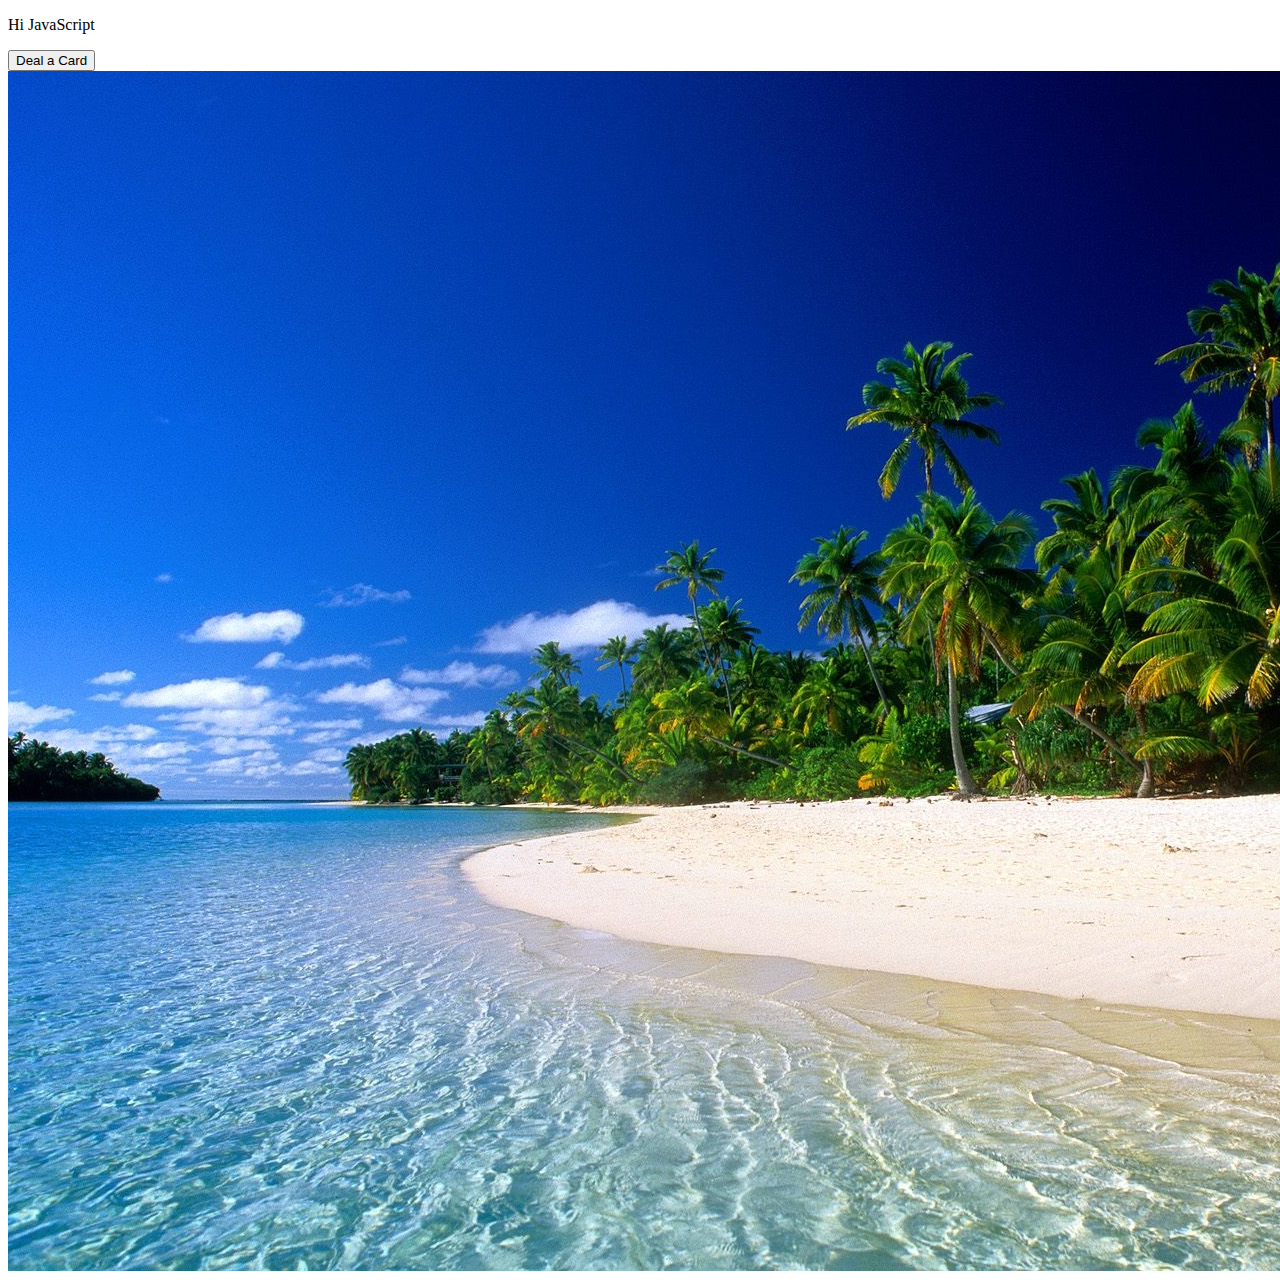
<file: wwwroot/index.html>
<!DOCTYPE html>
<html>
<head>
    <p>Hi JavaScript</p>
    <button type="button" id="deal" onclick="DealCard()">Deal a Card</button>
</head>
<body>
    <img src="images/background.d02c646e5ac07cfc67de223b422ee804.jpg" />
<script type="text/javascript" src="js/main.ea1de2418c69d654f912.js"></script></body>
<!--<script >var exports = {};</script>-->
<!--
<script src="./Card.js" type=module></script>
<script src="./Deck.js" type=module></script>
<script src="./Player.js" type=module></script>
<script src="./Blackjack.js" type=module></script>
<script src="./main.js" type=module></script> 
    Hi
-->
</html>
</file>
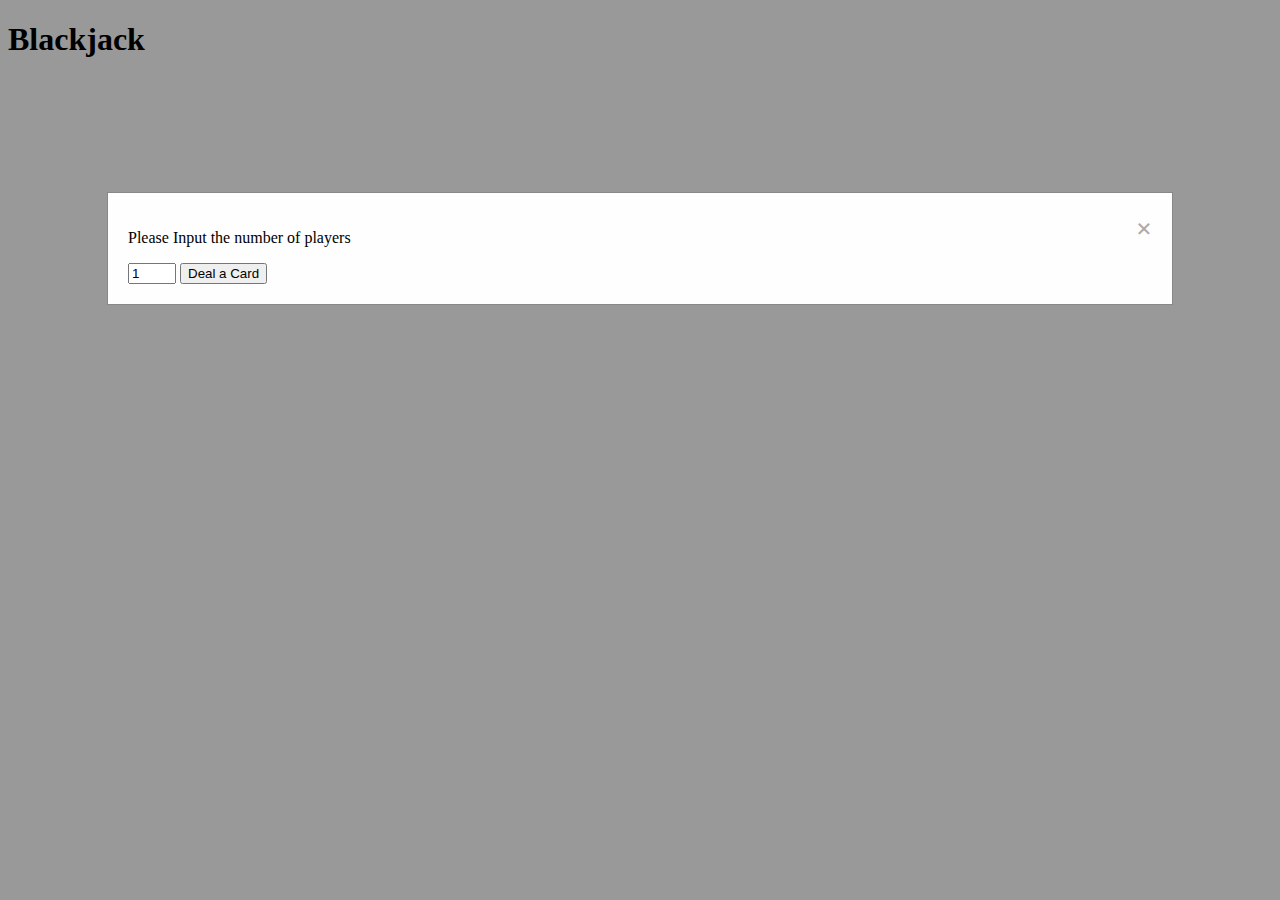
<file: wwwroot/blackjack.html>
<!DOCTYPE html>
<html>

<head>
    <link rel="stylesheet" href="modal.css">
    <h1>Blackjack</h1>

</head>

<body>


    <!-- Trigger/Open The Modal -->
    <!-- <button id="myBtn">Open Modal</button> -->

    <!-- The Modal -->
    <div id="myModal" class="modal">

        <!-- Modal content -->
        <div class="modal-content">
            <span class="close">&times;</span>
            <p>Please Input the number of players</p>
            <input type="number" id=inputNumPlayers name="quantity" value="1" min="1" max="5">
            <button type="button" id="deal" onclick="BeginGame()">Deal a Card</button>
        </div>

    </div>
    <script>
        // Get the modal
        var modal = document.getElementById("myModal");

        // Get the button that opens the modal
        // var btn = document.getElementById("myBtn");

        // Get the <span> element that closes the modal
        var span = document.getElementsByClassName("close")[0];

        // When the user clicks the button, open the modal 
        //btn.onclick = function () {
        modal.style.display = "block";
        //}

        // When the user clicks on <span> (x), close the modal
        span.onclick = function () {
            modal.style.display = "none";
        }

        // When the user clicks anywhere outside of the modal, close it
        window.onclick = function (event) {
            if (event.target == modal) {
                modal.style.display = "none";
            }
        }
    </script>

    <script>
        function BeginGame() {
            modal.style.display = "none";

            var para = document.createElement("P");
            para.innerText = "Dealer";               // Insert text
            document.body.appendChild(para);                      // Append <p> to <body> 

            var para = document.createElement("P");
            para.innerText = "Player1";               // Insert text
            document.body.appendChild(para);                      // Append <p> to <body> 

            var btn = document.createElement("BUTTON");   // Create a <button> element
            btn.innerHTML = "HIT";                   // Insert text
            document.body.appendChild(btn);               // Append <button> to <body> 

            var btn = document.createElement("BUTTON");   // Create a <button> element
            btn.innerHTML = "STAY";                   // Insert text
            document.body.appendChild(btn);               // Append <button> to <body> 




            var img = document.createElement('img');
            img.src = 'images/background.d02c646e5ac07cfc67de223b422ee804.jpg';
            img.height = 200
            img.width = 200

            document.body.appendChild(img);


            // var txt;
            // let numPlayers = document.getElementById("inputNumPlayers");
            // var r = confirm(`${numPlayers.value} "Players"`);
            // if (r == true) {
            //     txt = "You pressed OK!";
            // } else {
            //     txt = "You pressed Cancel!";
            // }
        }

    </script>
</body>


</html>
</file>
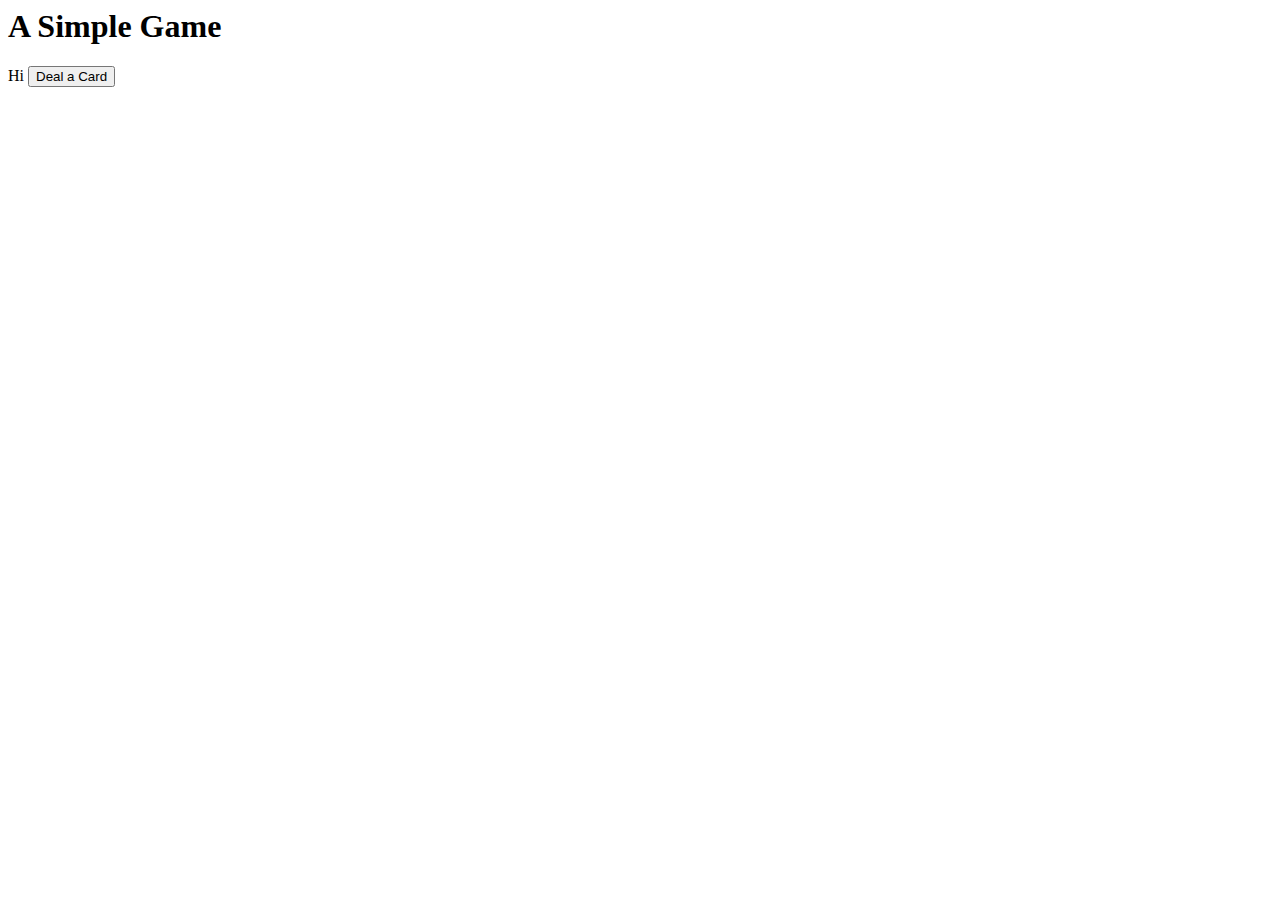
<file: wwwroot/game.html>
<html>

<head>
    <h1>A Simple Game</h1>
    <label id="data"> Hi</label>
    <button type="button" id="deal" onclick="DealCard()">Deal a Card</button>
</head>

<body>
    <script>
        async function DealCard() {
            let response = await fetch('https://localhost:44339/api/play/deal', {
                method: 'GET',
                headers: {
                    'Content-Type': 'application/json'
                }
            });

            var x = document.getElementById("data");
            if (response.ok) { // if HTTP-status is 200-299
                // get the response body (the method explained below)
                let json = await response.json();
                x.textContent = `${JSON.stringify (json)}`;
            }
            else {
                x.textContent = `An Error occurred ${response.status}`;
            }


        }

    </script>

</body>

</html>
</file>
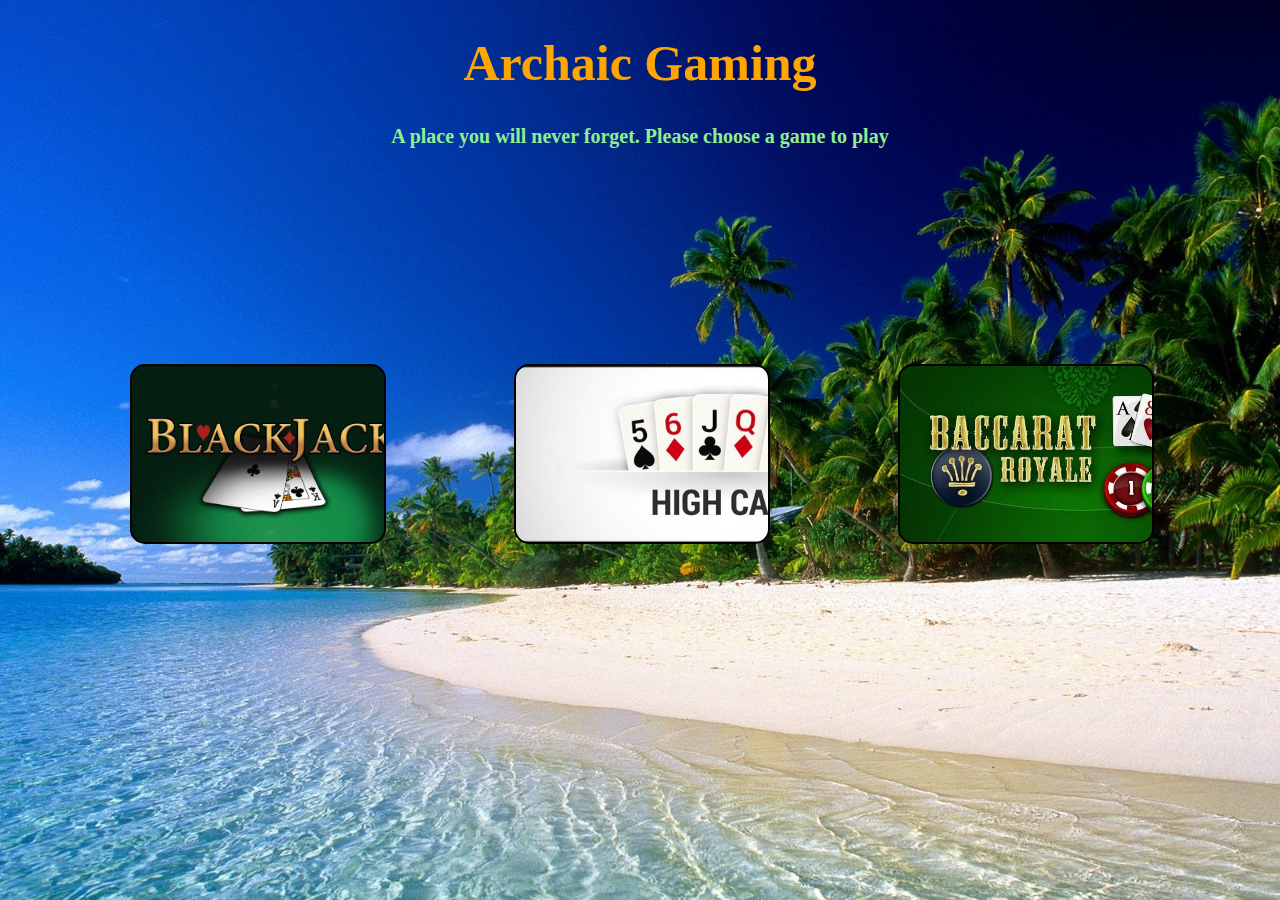
<file: wwwroot/welcome.html>
<!DOCTYPE html>
<html>

<head>
    <link rel="stylesheet" href="welcome.css">

    <h1 class="heading">Archaic Gaming</h1>
    <h2 class="subHeading">A place you will never forget. Please choose a game to play</h2>

    <button class="button buttonBlackjack" id="deal" onclick="LaunchBlackjack()"></button>
    <button class="button buttonBaccarat" id="deal" onclick="LaunchHighCard()"></button>
    <button class="button buttonHighCard" id="deal" onclick="LaunchHighCard()"></button>
</head>

<body>
    <script type="text/javascript">
        const url = "https://localhost:44339/";

        function LaunchBlackjack() {
            window.open(() => `${url}/blackjack.html`);
        }
        function LaunchHighCard() {
            window.open(() => `${url}/highcard.html`);
        }
    </script>

</body>

</html>
</file>
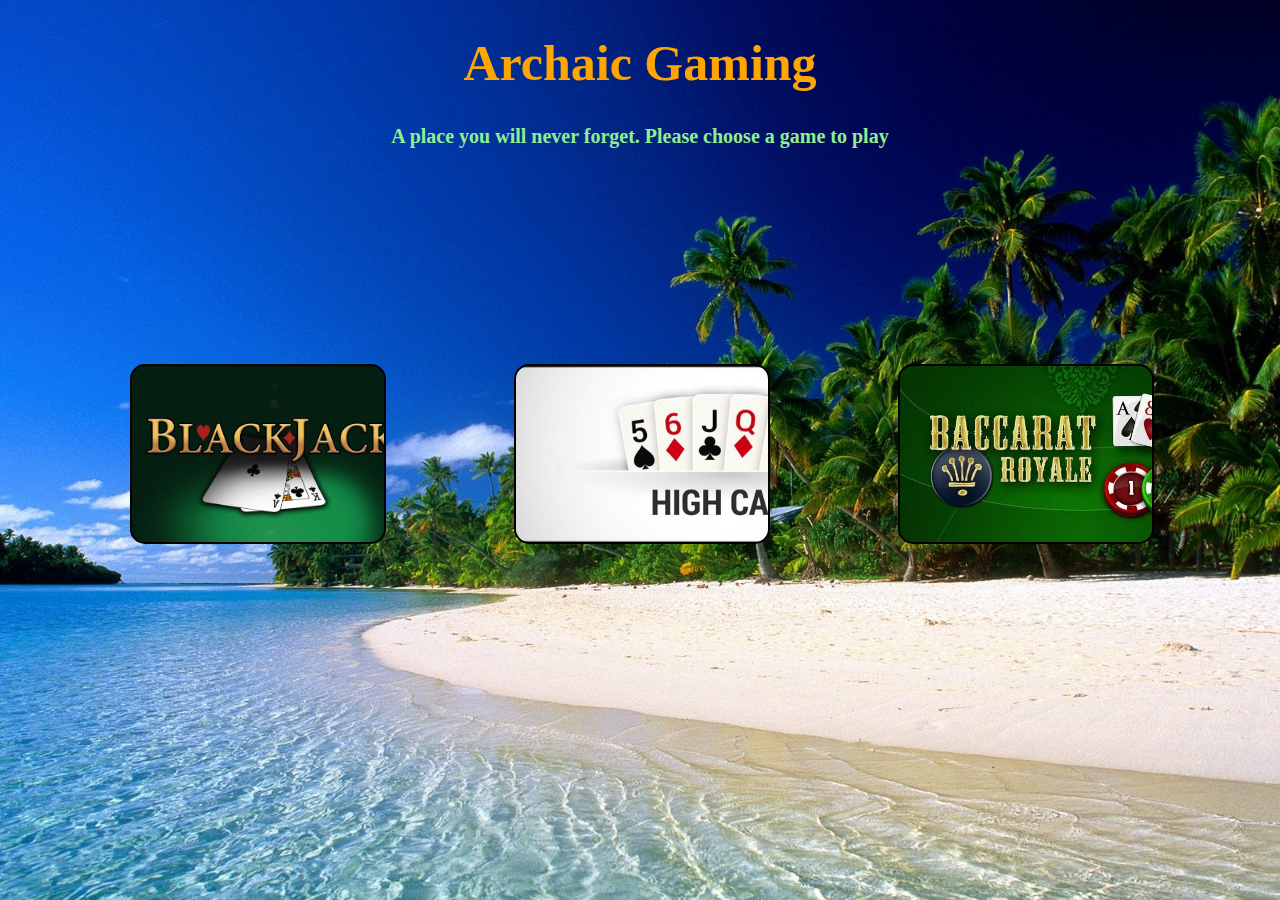
<file: ArchaicGaming.WebAPI/wwwroot/welcome.html>
<!DOCTYPE html>
<html>

<head>
    <link rel="stylesheet" href="welcome.css">

    <h1 class="heading">Archaic Gaming</h1>
    <h2 class="subHeading">A place you will never forget. Please choose a game to play</h2>

    <button class="button buttonBlackjack" id="blackjackBtnId" onclick="LaunchBlackjack()"></button>
    <button class="button buttonBaccarat" id="baccaratBtnId" onclick="LaunchHighCard()"></button>
    <button class="button buttonHighCard" id="highcardBtnId" onclick="LaunchHighCard()"></button>
</head>

<body>
    <script type="text/javascript">
        const url = "https://localhost:44339/";

        function LaunchBlackjack() {
            window.open(() => `${url}/blackjack.html`);
        }
        function LaunchHighCard() {
            window.open(() => `${url}/highcard.html`);
        }
    </script>

</body>

</html>
</file>
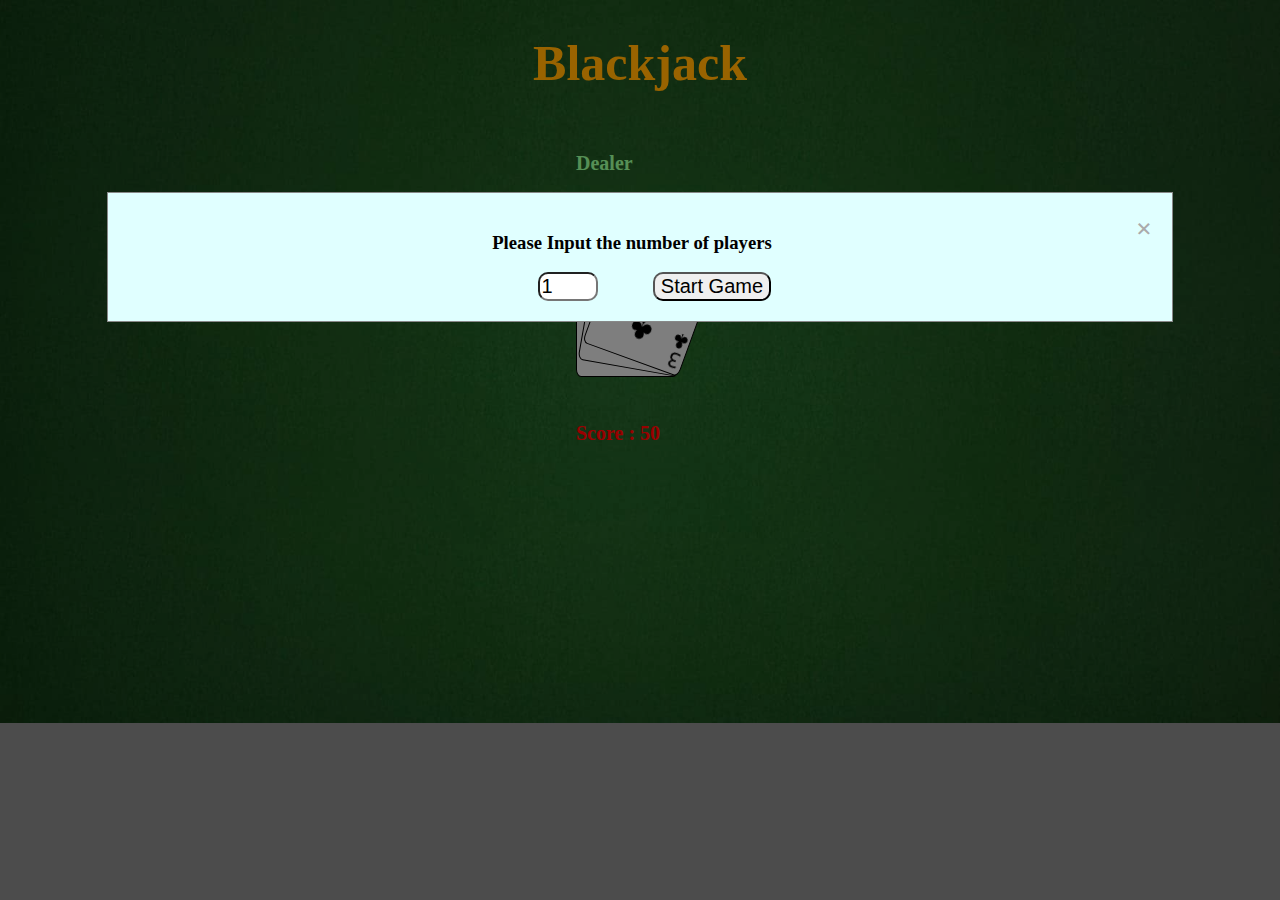
<file: ArchaicGaming.WebAPI/wwwroot/html/blackjack.html>
<!DOCTYPE html>
<html>

<head>
    <link rel="stylesheet" href="../css/blackjack.css">
    <link rel="stylesheet" href="../css/modal.css">

    <h1 class="pageHeading">Blackjack</h1>
    <!--<h2 class="pageSubHeading">The logical game </h2> -->
</head>

<body>
    <!-- The Modal -->
    <div id="numPlayersModelId" class="modal">
        <!-- Modal content -->
        <div class="modal-content">
            <span class="close">&times;</span>
            <h3 style="text-align:center">Please Input the number of players</h3>
            <input class="modelInputPlayers" type="number" id=numPlayersInputId name="quantity" value="1" min="1"
                max="5">
            <button class="modalDealButton" type="button" id="dealBtnId" onclick="BeginGame()">Start Game</button>
        </div>
    </div>

    <div id="dealerSectionId">
        <h2 id="dealerNameId" class="dealerHeading">Dealer</h2>
        <h2 id="dealerScoreId" class="dealerScore">Score</h2>
    </div>

    <!--Webpage Helping Methods-->
    <script>
        //Display a modal for the user to input the number of players
        function DisplayModal() {

            var modal = document.getElementById("numPlayersModelId");// Get the modal
            modal.style.display = "block"; //Display the model

            var span = document.getElementsByClassName("close")[0]; // Get the <span> element that closes the modal      
            // When the user clicks on <span> (x), close the modal
            span.onclick = function () {
                modal.style.display = "none";
            }
        }

        //Create a image id to be used by the image resource
        function CreateImageId(playerName, cardblockNumber) {

            return `${playerName}ImgBlock${cardblockNumber}Id`;//ie player1ImgBlock1Id
        }

        //Create an image element with a card source file
        function LoadImage(cardValue, cardSuit, degreeToRotate, imgElementId) {

            var img = document.createElement('img');
            img.src = `../images/cards/${cardValue}${cardSuit}.png`;
            img.id = imgElementId;
            img.style.transform = `rotate(${degreeToRotate}deg)`;

            return img;
        }

        //Create a h2 element with the passed in attributes
        function CreatePlayerHeading2(id, text, topPosition, leftPosition) {
            var playerHeadingElement = document.createElement('h2');
            playerHeadingElement.id = id;
            playerHeadingElement.textContent = text
            playerHeadingElement.style.top = topPosition
            playerHeadingElement.style.left = leftPosition

            return playerHeadingElement;
        }
    </script>

    <!--Blackjack Helping Methods-->
    <script>
        function SetDealerCards() {
            var dealerSection = document.getElementById("dealerSectionId");

            var img = LoadImage("Ace", "Clubs", 0, CreateImageId("dealer", 0));
            img.classList.add("dealerCards");
            dealerSection.appendChild(img);

            img = LoadImage("Two", "Clubs", 10, CreateImageId("dealer", 1));
            img.classList.add("dealerCards");
            dealerSection.appendChild(img);

            img = LoadImage("Three", "Clubs", 20, CreateImageId("dealer", 2));
            img.classList.add("dealerCards");
            dealerSection.appendChild(img);

            var dealerScoreText = document.getElementById("dealerScoreId");
            dealerScoreText.innerText = `${dealerScoreText.innerText} : ${50}`;

        }

        function SetPlayerCards() {
            var dealerSection = document.getElementById("player1SectionId");

            var img = LoadImage("Four", "Clubs", 0, CreateImageId("player1NameId", 0))
            img.style.top = "65%"
            img.style.left = document.getElementById("player1NameId").style.left;
            dealerSection.appendChild(img);

            img = LoadImage("King", "Clubs", 10, CreateImageId("player1NameId", 1));
            img.style.top = "65%"
            img.style.left = document.getElementById("player1NameId").style.left;
            dealerSection.appendChild(img);

            img = LoadImage("Jack", "Clubs", 20, CreateImageId("player1NameId", 2));
            img.style.top = "65%"
            img.style.left = document.getElementById("player1NameId").style.left;
            dealerSection.appendChild(img);

            var dealerScoreText = document.getElementById("player1ScoreId");
            dealerScoreText.innerText = `${dealerScoreText.innerText} : ${21}`;

        }

        function BeginGame() {

            // remove the model
            var modal = document.getElementById("numPlayersModelId");
            modal.style.display = "none";

            var numPlayers = parseInt(document.getElementById("numPlayersInputId").value);
            for (var player = 1; player <= numPlayers; player++) {


                var playerDiv = document.createElement("div");
                playerDiv.id = `player${player}SectionId`;
                document.body.appendChild(playerDiv);

                var playerHeading = CreatePlayerHeading2(`player${player}NameId`,
                    `Player ${player}`,
                    "55%",
                    `${3 + (100 / numPlayers) * (player - 1)}%`
                );
                playerDiv.appendChild(playerHeading);

                var playerScore = CreatePlayerHeading2(`player${player}ScoreId`,
                    `Player Score ${player}`,
                    "85%",
                    `${3 + (100 / numPlayers) * (player - 1)}%`
                );
                playerDiv.appendChild(playerScore);
            }

            SetPlayerCards();
        }
    </script>

    <!--Main-->
    <script>
        setTimeout(DisplayModal, 50);
        SetDealerCards();
    </script>

    <script>
        // function SetScore(scoreElementId, score) {
        //     var scoreElement = document.getElementById(scoreElementId);
        //     scoreElement.innerText = `${scoreElement.innerText} : ${score}`;
        // }

        // function PositionImage(img, playerPositionId) {
        //     var playerPositionElement = document.getElementById(playerPositionId);
        //     img.style.top = playerPositionElement.style.top;
        //     img.style.left = playerPositionElement.style.left;
        //}
    </script>
</body>


</html>
</file>
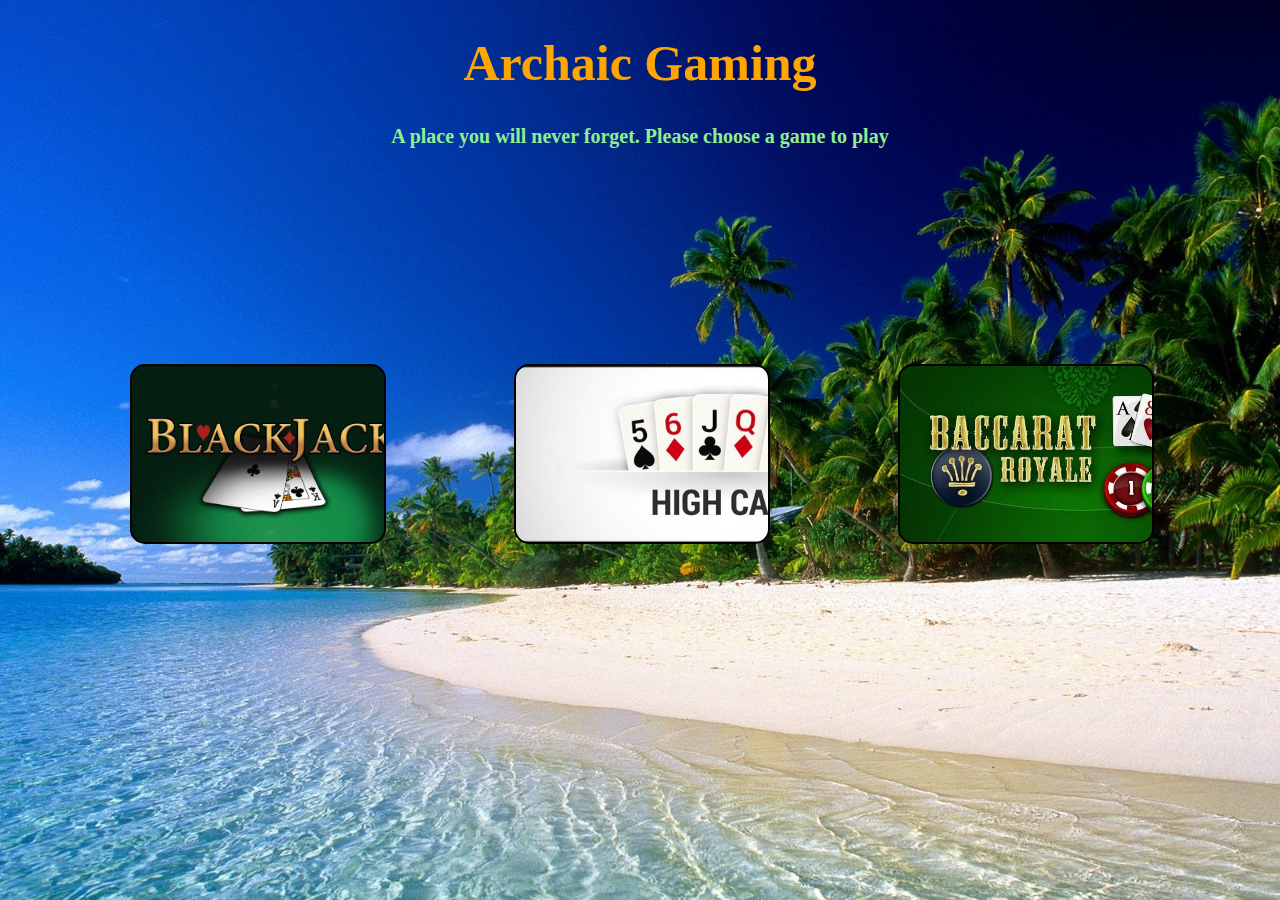
<file: ArchaicGaming.WebAPI/wwwroot/html/welcome.html>
<!DOCTYPE html>
<html>

<head>
    <link rel="stylesheet" href="../css/welcome.css">

    <h1 class="heading">Archaic Gaming</h1>
    <h2 class="subHeading">A place you will never forget. Please choose a game to play</h2>

    <button class="button buttonBlackjack" id="blackjackBtnId" onclick="LaunchBlackjack()"></button>
    <button class="button buttonBaccarat" id="baccaratBtnId" onclick="LaunchHighCard()"></button>
    <button class="button buttonHighCard" id="highcardBtnId" onclick="LaunchHighCard()"></button>
</head>

<body>
    <script type="text/javascript">
        const url = "https://localhost:44339/";

        function LaunchBlackjack() {
            window.open(() => `${url}/blackjack.html`);
        }
        function LaunchHighCard() {
            window.open(() => `${url}/highcard.html`);
        }
    </script>

</body>

</html>
</file>
<file: wwwroot/modal.css>
/* The Modal (background) */
 .modal {
    display: none; /* Hidden by default */
    position: fixed; /* Stay in place */
    z-index: 1; /* Sit on top */
    left: 0;
    top: 0;
    width: 100%; /* Full width */
    height: 100%; /* Full height */
    overflow: auto; /* Enable scroll if needed */
    background-color: rgb(0,0,0); /* Fallback color */
    background-color: rgba(0,0,0,0.4); /* Black w/ opacity */
  }
  
  /* Modal Content/Box */
  .modal-content {
    background-color: #fefefe;
    margin: 15% auto; /* 15% from the top and centered */
    padding: 20px;
    border: 1px solid #888;
    width: 80%; /* Could be more or less, depending on screen size */
  }
  
  /* The Close Button */
  .close {
    color: #aaa;
    float: right;
    font-size: 28px;
    font-weight: bold;
  }
  
  .close:hover,
  .close:focus {
    color: black;
    text-decoration: none;
    cursor: pointer;
  }
</file>
<file: wwwroot/welcome.css>
html {
    background-image: url('images/welcomebackground.jpg');
    background-size: cover;
    background-repeat: no-repeat;
    background-color: rgba(0, 0, 0, 0.5)
}

h1.heading {
    text-align: center;
    color: orange;
    font-size: 50px;
}

h2.subHeading {
    text-align: center;
    color: lightgreen;
    font-size: 20px;
}

.button {
    background-color: white;
    border: none;
    color: white;
    padding: 16px 32px;
    text-align: center;
    text-decoration: none;
    display: inline-block;
    font-size: 40px;
    margin: 4px 2px;
    -webkit-transition-duration: 0.4s;
    transition-duration: 0.4s;
    cursor: pointer;
    position: absolute;
    width: 20%;
    height: 20%;
    border-radius: 15px;
}

.buttonBlackjack {
    background-image: url('images/blackjack.jpg');
    background-size: cover;
    border: 2px solid black;
    top: 40%;
    left: 10%;
}

.buttonHighCard {
    background-image: url('images/highcard.jpg');
    background-size: cover;
    border: 2px solid black;
    top: 40%;
    left: 40%;
}

.buttonBaccarat {
    background-image: url('images/baccarat.jpg');
    background-size: cover;
    border: 2px solid black;
    top: 40%;
    left: 70%;
}

.buttonBlackjack:hover {
    background-color: black;
    color: white;
    filter: brightness(150%);
}

.buttonBaccarat:hover {
    background-color: black;
    color: white;
    filter: brightness(150%);
}

.buttonHighCard:hover {
    background-color: black;
    color: white;
    filter: brightness(150%);
}
</file>
<file: ArchaicGaming.WebAPI/wwwroot/welcome.css>
html {
    background-image: url('images/welcomebackground.jpg');
    background-size: cover;
    background-repeat: no-repeat;
    background-color: rgba(0, 0, 0, 0.5)
}

h1.heading {
    text-align: center;
    color: orange;
    font-size: 50px;
}

h2.subHeading {
    text-align: center;
    color: lightgreen;
    font-size: 20px;
}

.button {
    background-color: white;
    border: none;
    color: white;
    padding: 16px 32px;
    text-align: center;
    text-decoration: none;
    display: inline-block;
    font-size: 40px;
    margin: 4px 2px;
    -webkit-transition-duration: 0.4s;
    transition-duration: 0.4s;
    cursor: pointer;
    position: absolute;
    width: 20%;
    height: 20%;
    border-radius: 15px;
}

.buttonBlackjack {
    background-image: url('images/blackjack_btn.jpg');
    background-size: cover;
    border: 2px solid black;
    top: 40%;
    left: 10%;
}

.buttonHighCard {
    background-image: url('images/highcard_btn.jpg');
    background-size: cover;
    border: 2px solid black;
    top: 40%;
    left: 40%;
}

.buttonBaccarat {
    background-image: url('images/baccarat_btn.jpg');
    background-size: cover;
    border: 2px solid black;
    top: 40%;
    left: 70%;
}

.buttonBlackjack:hover {
    background-color: black;
    color: white;
    filter: brightness(150%);
}

.buttonBaccarat:hover {
    background-color: black;
    color: white;
    filter: brightness(150%);
}

.buttonHighCard:hover {
    background-color: black;
    color: white;
    filter: brightness(150%);
}
</file>
<file: ArchaicGaming.WebAPI/wwwroot/css/blackjack.css>
html {
    background-image: url('../images/blackjack_background.jpg');
    background-size: cover;
    background-repeat: no-repeat;
    background-color: rgba(0, 0, 0, 0.5)
}

h1.pageHeading {
    text-align: center;
    color: orange;
    font-size: 50px;
}

h2 {
    position: absolute;;
    color: lightgreen;
    font-size: 20px;

}

h2.dealerHeading {
    position: absolute;
    top: 15%;
    left: 45%;
    
}

h2.dealerScore {
    position: absolute;
    top: 45%;
    left: 45%;
    color: red;
}

img {
    border-radius: 5%;
    background-color: lightgray;
    width:100px;
    height: 150px;
    transform-origin: 100% 100%;
    position: absolute;
    border: 1px solid black;

}

img.dealerCards {
    top: 25%;
    left: 45%;
}
</file>
<file: ArchaicGaming.WebAPI/wwwroot/css/modal.css>
/* The Modal (background) */
 .modal {
    display: none; /* Hidden by default */
    position: fixed; /* Stay in place */
    z-index: 1; /* Sit on top */
    left: 0;
    top: 0;
    width: 100%; /* Full width */
    height: 100%; /* Full height */
    overflow: auto; /* Enable scroll if needed */
    background-color: rgb(0,0,0); /* Fallback color */
    background-color: rgba(0,0,0,0.4); /* Black w/ opacity */
    
  }
  
  /* Modal Content/Box */
  .modal-content {
    background-color:lightcyan;
    margin: 15% auto; /* 15% from the top and centered */
    padding: 20px;
    border: 1px solid #888;
    width: 80%; /* Could be more or less, depending on screen size */
  }
  
  /* The Close Button */
  .close {
    color: #aaa;
    float: right;
    font-size: 28px;
    font-weight: bold;
  }
  
  .close:hover,
  .close:focus {
    color: black;
    text-decoration: none;
    cursor: pointer;
  } 

  .modalDealButton {
    position:relative;
    top: 80%;
    left: 45%;
    font-size: 20px;
    border-radius: 10px;
}

.modalDealButton:hover {
  background-color: lightgreen;
  color: white;
}

.modelInputPlayers {
  position:relative;
  top: 80%;
  left: 40%;
  font-size: 20px;
  border-radius: 10px;
}
</file>
<file: ArchaicGaming.WebAPI/wwwroot/css/welcome.css>
html {
    background-image: url('../images/welcomebackground.jpg');
    background-size: cover;
    background-repeat: no-repeat;
    background-color: rgba(0, 0, 0, 0.5)
}

h1.heading {
    text-align: center;
    color: orange;
    font-size: 50px;
}

h2.subHeading {
    text-align: center;
    color: lightgreen;
    font-size: 20px;
}

.button {
    background-color: white;
    border: none;
    color: white;
    padding: 16px 32px;
    text-align: center;
    text-decoration: none;
    display: inline-block;
    font-size: 40px;
    margin: 4px 2px;
    -webkit-transition-duration: 0.4s;
    transition-duration: 0.4s;
    cursor: pointer;
    position: absolute;
    width: 20%;
    height: 20%;
    border-radius: 15px;
}

.buttonBlackjack {
    background-image: url('../images/blackjack_btn.jpg');
    background-size: cover;
    border: 2px solid black;
    top: 40%;
    left: 10%;
}

.buttonHighCard {
    background-image: url('../images/highcard_btn.jpg');
    background-size: cover;
    border: 2px solid black;
    top: 40%;
    left: 40%;
}

.buttonBaccarat {
    background-image: url('../images/baccarat_btn.jpg');
    background-size: cover;
    border: 2px solid black;
    top: 40%;
    left: 70%;
}

.buttonBlackjack:hover {
    background-color: black;
    color: white;
    filter: brightness(150%);
}

.buttonBaccarat:hover {
    background-color: black;
    color: white;
    filter: brightness(150%);
}

.buttonHighCard:hover {
    background-color: black;
    color: white;
    filter: brightness(150%);
}
</file>
